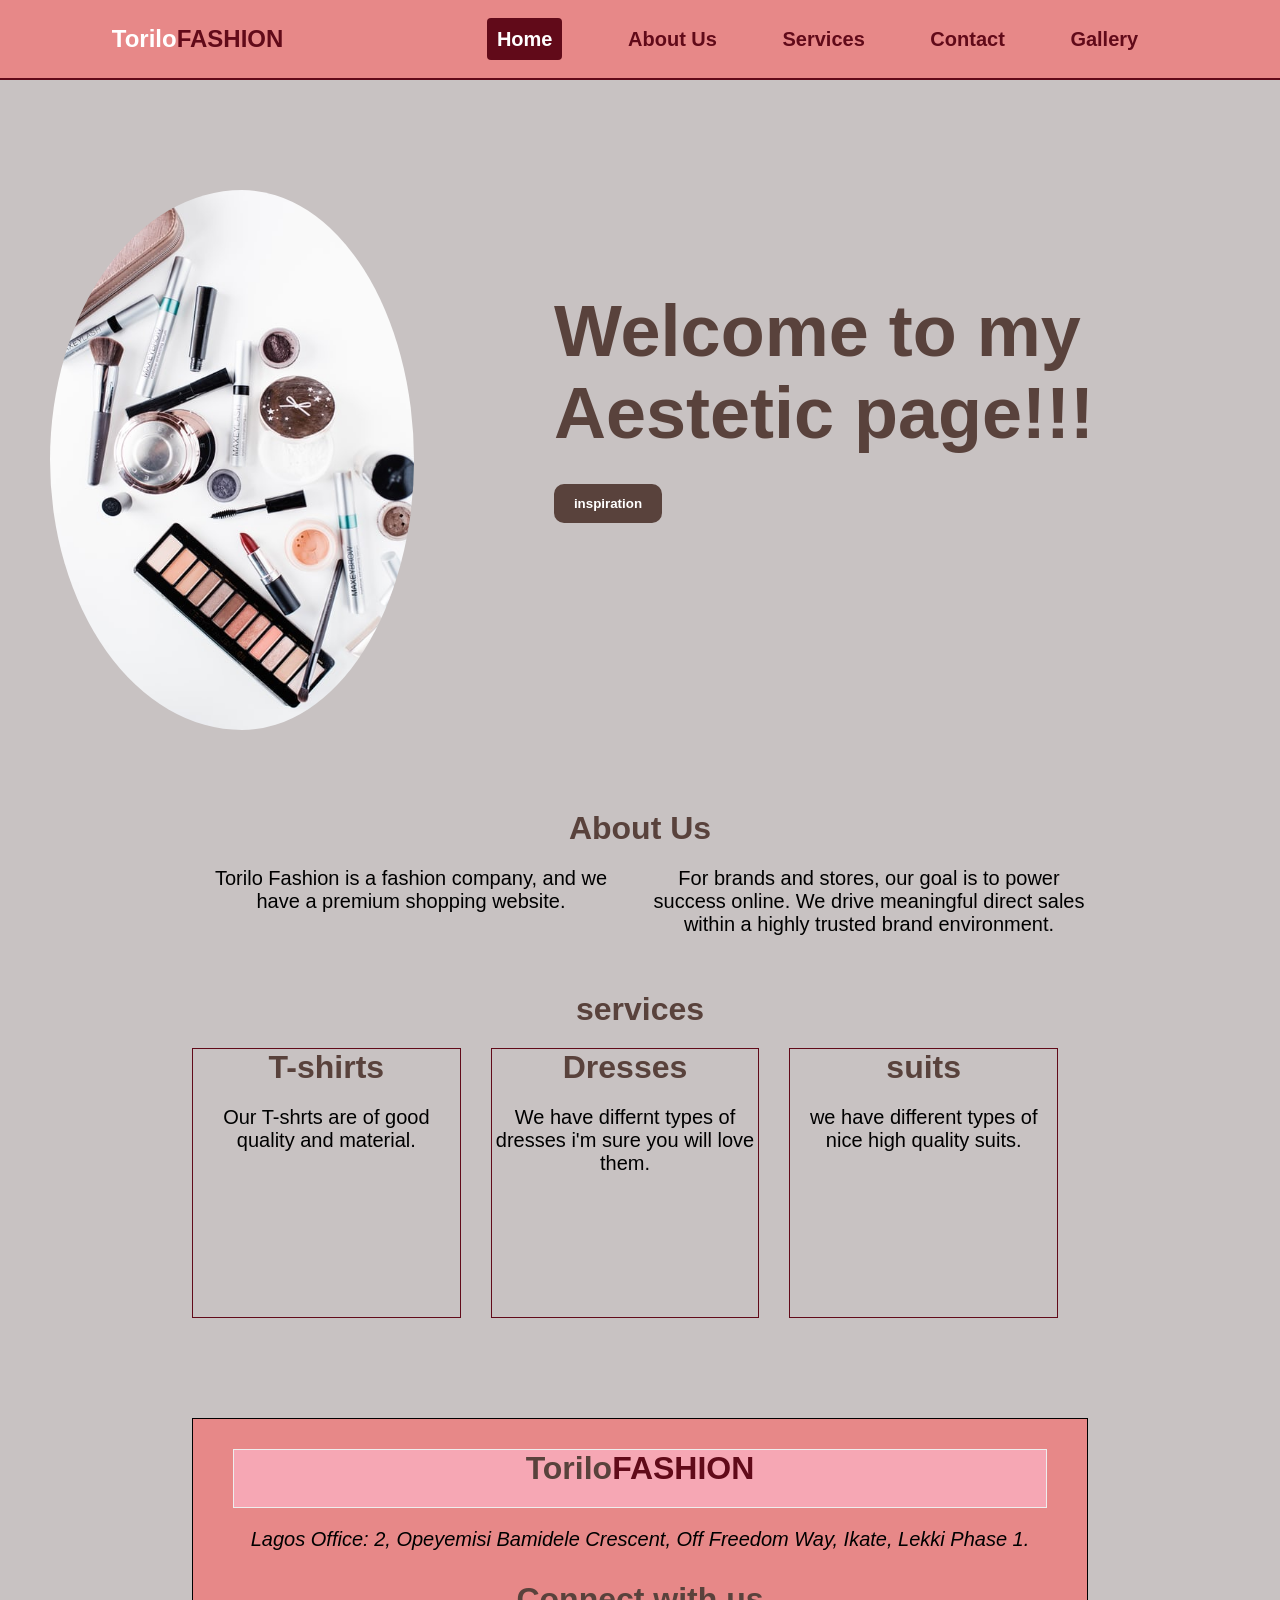
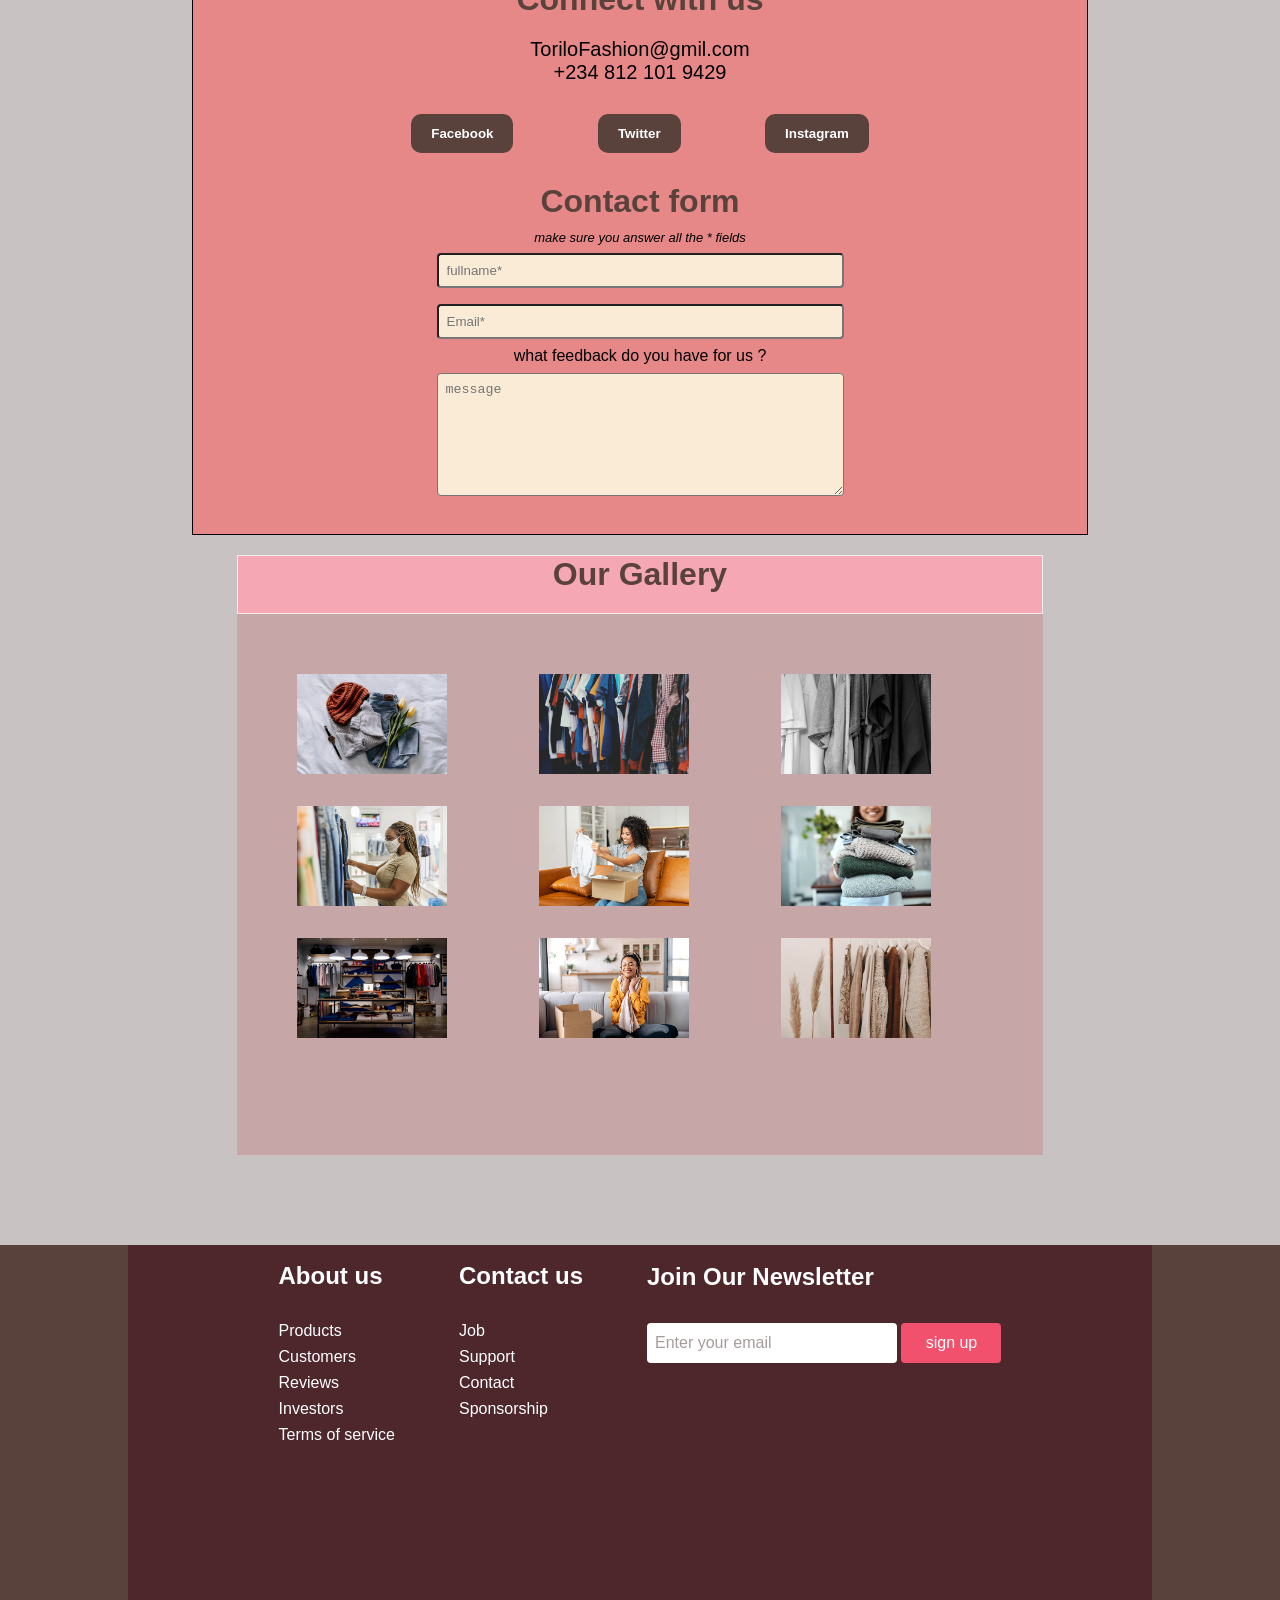
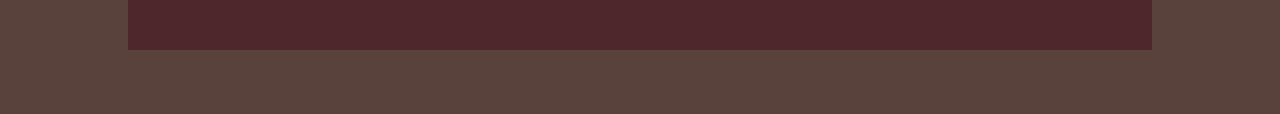
<file: index.html>
<html lang="en">
    <head>
        <meta charset="UTF-8">
        <meta name="viewport" content="width=device-width, initial-scale=1.0">
        <meta http-equiv="X-UA-Compatible" content="ie=edge">
        <title>Landing Page</title>
        <link rel="stylesheet" href="style.css">
      
    </head>
    <body>
         <!--header section-->
        <header>
            <nav class="navbar">
                <div class ="logo">
                    <h1>Torilo<span>Fashion</span></h1>
                </div>
    
                <div class="nav-list">
                    <a class="active">Home</a>
                    <a>About Us</a>
                    <a>Services</a>
                    <a>Contact</a>
                    <a>Gallery</a>
                </div>
            </nav>
        </header>
        <!--main section-->
        <main>
           <div class="main-head">
                <img src="lashes.jpg" alt="lashes">
                <div class="main-text">
                        <h1>Welcome to my Aestetic page!!!</h1>
                        <button class="btn">inspiration</button>     
                </div>
           </div>
            <!--about us-->
            <div class="about">
                <h1>About Us</h1>
                <div class="abt">
                    <p>Torilo Fashion is a fashion company, and we have a premium shopping website. </p>
                    <p>For brands and stores, our goal is to power success online. We drive meaningful direct sales within a highly trusted brand environment.</p>
                </div>
            </div>
            <!--services-->
            <div class="services">
                <h1>services</h1>
                <div class="svc">
                    <div class="card">
                        <h1>T-shirts</h1>
                        <P>Our T-shrts are of good quality and material.</P>
                    </div>
                    <div class="card">
                        <h1>Dresses</h1>
                        <P>We have differnt types of dresses i'm sure you will love them.</P>
                    </div>
                    <div class="card">
                        <h1>suits</h1>
                        <P>we have different types of nice high quality suits.</P>
                    </div>
                </div>
                <!--contact form-->
                <div class="wrapper">
                    <div class="wrapper_left">
                        <div class="company_name">
                             <h1>Torilo<span>Fashion</h1>
                        </div>
                        <div class="address">
                            <p>Lagos Office:
                                    2, Opeyemisi Bamidele Crescent, Off Freedom Way, Ikate, Lekki Phase 1.
                            </p>
                        </div>
                        <div class="connect">
                            <h1>Connect with us</h1>
                            <p>ToriloFashion@gmil.com</p>
                            <P>+234 812 101 9429</P>
                            
                            <div class="socials">
                                 <button>Facebook</button>
                                 <button>Twitter</button>    
                                 <button>Instagram</button>
                                    
                            </div>    
                        </div>
                    </div>
                    <div class="wrapper_right">
                        <h1>Contact form </h1>
                        <p>make sure you answer all the * fields</p>
                        <div class="inner-wrapper-right">
                            <div class="form1">
                                <input type="text"  placeholder="fullname*" >
                            </div>
                            <div class="form1">
                                    <input type="email"  placeholder="Email*" >
                            </div class="form2">
                            <div> 
                                <label for="feedback">what feedback do you have for us ?</label>
                                <div class=textmessage>
                                    <textarea name="feedback" id="feedback" cols="30" rows="7" placeholder="message"></textarea>
                                </div>
                            </div>
    
                        </div>
    
                           
                    </div>
                </div>
                <!--gallery-->
                <div class="wrapper1">
                   <div class="company_name">
                        <h1>Our Gallery</h1>
                   </div>
                   <div class ="container">
                        <div class="box1">
                            <img src="clothe1.jpg" alt="clothes">
                        </div>
                        <div class="box2">
                            <img src="clothes2q.jpg" alt="clothes">
                        </div>
                        <div class="box3">
                            <img src="clothes3.jpg" alt="clothe">
                        </div>
                        <div class="box4">
                            <img src="clothes44.jpg" alt="clothes">
                        </div>
                        <div class="box5">
                            <img src="clothes55.jpg" alt="clothes">
                        </div>
                        <div class="box6">
                            <img src="clothes66.jpg" alt="clothe">
                        </div>
                        <div class="box7">
                            <img src="clothes77.jpg" alt="clothes">
                        </div>
                        <div class="box8">
                            <img src="clothes8.jpg" alt="clothe">
                        </div>
                        <div class="box9">
                            <img src="clothes9.jpg" alt="clothe">
                        </div>
                    </div>
                </div>
            </div>
        </main>
        <div class="footer-container">
            <div class="footer">
               <div class="footer-heading footer-1">
                   <h2>About us</h2>
                   <a href="#">Products</a>
                   <a href="#">Customers</a>
                   <a href="#">Reviews</a>
                   <a href="#">Investors</a>
                   <a href="#">Terms of service</a>
        
               </div>
               <div class="footer-heading footer-2">
                    <h2>Contact us</h2>
                    <a href="#">Job</a>
                    <a href="#">Support</a>
                    <a href="#">Contact</a>
                    <a href="#">Sponsorship</a>
               </div>
               <div class="footer-email-form">
                   <h2>Join Our Newsletter</h2>
                   <input type="email" placeholder="Enter your email" Id="footer-email">
                   <input type="submit" value="sign up" Id="footer-email-btn">
               </div>
            </div>  
        </div>
    </body>
    </html>
</file>
<file: style.css>
*{
    margin:0;
    padding:0;

}
body{
    font-family:Verdana, Geneva, Tahoma, sans-serif ;
    background-color: rgb(200, 194, 194);
}
.navbar{
    display:flex;
    justify-content:space-around;
    align-items:center;
    padding:25px;
    background-color: rgb(231, 136, 136);
    border-bottom: 2px solid rgb(97, 10, 25);
}
.logo{
    color: white;
    font-weight:700;
}
span{
    color:rgb(97, 10, 25);
    text-transform: uppercase;
    font-weight:700;

}
.nav-list{
    color:rgb(97, 10, 25);
    font-size:20px;
    font-weight:900;
}
.nav-list >a {
    margin: 30px;
}
.nav-list > a:hover{
    cursor: pointer;
    color: whitesmoke;
    border-bottom:2px solid rgb(97, 10, 25);
}
.nav-list > a:first-child{
    color:white;
    padding:10px;
    background-color:  rgb(97, 10, 25);
    border-radius: 4px;
}
.nav-list > a:first-child:hover{
    color:  rgb(97, 10, 25);
    background-color: white;
}

.main-head{
    display:flex;
    justify-content:space-between;
    margin:50px;
    padding-top:60px;
}
.main-text{
    margin: 20px;
}
.main-text >h1{
    font-size: 4.5rem;
    padding-left: 100px;
    padding-top:80px;
    font-weight:900;
    color: #59423c
}
.btn{
    background-color: #59423c;
    padding: 12px 20px;
    border-radius: 10px;
    border:none;
    color:white;
    font-weight:900;
    margin:30px 100px;
}
.btn:hover{
    cursor: pointer;
    background-color: #922e15;
    text-transform: uppercase;
}
.main-head img{
    width:50%;
    height:60vh;
    border-radius: 100%;
    padding-right: 20px;
}
/*about css*/
.about{
    text-align: center;
    width:70%;
    margin:25px auto;
    padding-top:30px;
}
.about h1{
    font-size:2rem;
    font-weight: 900;
    color: #59423c;
    padding-bottom:20px;
}
.abt{
    display:grid;
    grid-template-columns: repeat(2,1fr);
    grid-gap:20px;
}
p{
    font-size:20px;
}
/*services*/
.services{
    text-align:center;
    width:70%;
    margin:25px auto;
    padding-top:30px;

}
.services h1{
    font-size:2rem;
    font-weight:900;
    color: #59423c;
    padding-bottom: 20px;
}
.services h2{
    font-size:1.5rem;
    font-weight:600;
    color: #59423c;
    padding-top:10px;
    padding-bottom: 20px;
}
.svc{
    display:flex;
    justify-content:space-between;
    align-items:center;
}
.card{
    height:30vh;
    width:100%;
    margin-right:30px;
    margin-bottom: 50px;
    border:1px solid rgb(97, 10, 25)
    
}
/* contact form */
.wrapper{
    display:grid;
    grid-template-columns: 1fr;
    border:1px solid;
    margin-top:50px;
    padding: 30px 40px;
    background-color: rgb(231, 136, 136);
}
.company_name{
    border:1px groove;
    background-blend-mode: luminosity;
    background-color: rgb(246, 167, 180)

}
.address{
    font-style: italic;
    padding-top:20px;
}
.connect{
    padding-top:30px;
}
.wrapper_right>h1{
    padding-bottom: 10px;
}
.wrapper_right>p {
    font-size: 13px;
    font-style: oblique;
}
.form1 input{
    padding:8px;
    border-radius: 4px;
    margin:8px 0;
    outline:none;
    width:50%;
    box-sizing: border-box;
    background-color: antiquewhite;
    box-shadow: rgb(97, 10, 25) 2px;
    
}
.textmessage textarea{
    padding:8px;
    border-radius: 4px;
    margin:8px 0;
    outline:none;
    width:50%;
    box-sizing: border-box;
    background-color: antiquewhite;
    
}

.wrapper_left{
    align-content: flex-start;
}
button{
    background-color: #59423c;
    padding: 12px 20px;
    border-radius: 10px;
    border:none;
    color:white;
    font-weight:900;
    margin:30px 40px;
}
button:hover{
    cursor: pointer;
    background-color: #922e15;
    text-transform: uppercase;
}

.inner-wrappper-right{
    display:grid;
    grid-template-columns: 1fr,1fr;
}
.form1{
    border:6px;
}
 /*gallery*/  
.wrapper1{
    width:90%;
    height:600px;
    margin:20px auto;
    background-color: rgba(199, 162, 162, 0.842);

}
.container{
    display:grid;
    grid-template-columns: repeat(3,1fr);
    grid-auto-rows: 100px ;
    grid-gap:2em;
    grid-column-gap:40px;
    padding: 60px;
    /*padding-top: 60px;*/
    
}
.container > div{
   /* border: rgb(11, 12, 12) 1px dashed;*/
    padding: 0;
    width: 150px;
}
.container img{
    width:150px;
    height:100px;
    margin-left:0px;
    padding-top:0px;
}

/* footer */
*{
    padding: 0;
    margin:0;
    box-sizing: border-box;
}


.footer-container{
    background-color: #59423c;
    padding-bottom: 4rem;
    margin-top:90px;
}
.footer{
    width:80%;
    height:45vh;
    background-color: rgb(78, 39, 45);
    color:white;
    display:flex;
    justify-content:center;
    flex-wrap:wrap;
    margin:0 auto;
}
  
.footer-heading{
    display:flex;
    flex-direction: column;
    margin-right:4rem;
    padding-top:17px;
}

.footer-heading h2{
    margin-bottom:2rem;
}
.footer-heading a{
    color:white;
    text-decoration: none;
    margin-bottom:0.5rem;
}
.footer-heading a:hover{
    color: rgb(255, 10, 125);
    transition: 0.3s ease-out;
}
.footer-email-form h2{
    margin-bottom:2rem;
    padding-top:18px;
}
#footer-email{
    width:250px;
    height:40px;
    border-radius:4px;
    outline:none;
    border:none;
    padding-left:0.5rem;
    font-size:1rem;
    margin-bottom: 1rem;
}
#footer-email::placeholder{
    color:rgb(167, 155, 155);
}
#footer-email-btn{
    width:100px;
    height:40px;
    border-radius:4px;
    background-color: rgb(241, 81, 108);
    outline: none;
    border:none;
    color:white;
    font-size: 1rem;  
}
</file>
